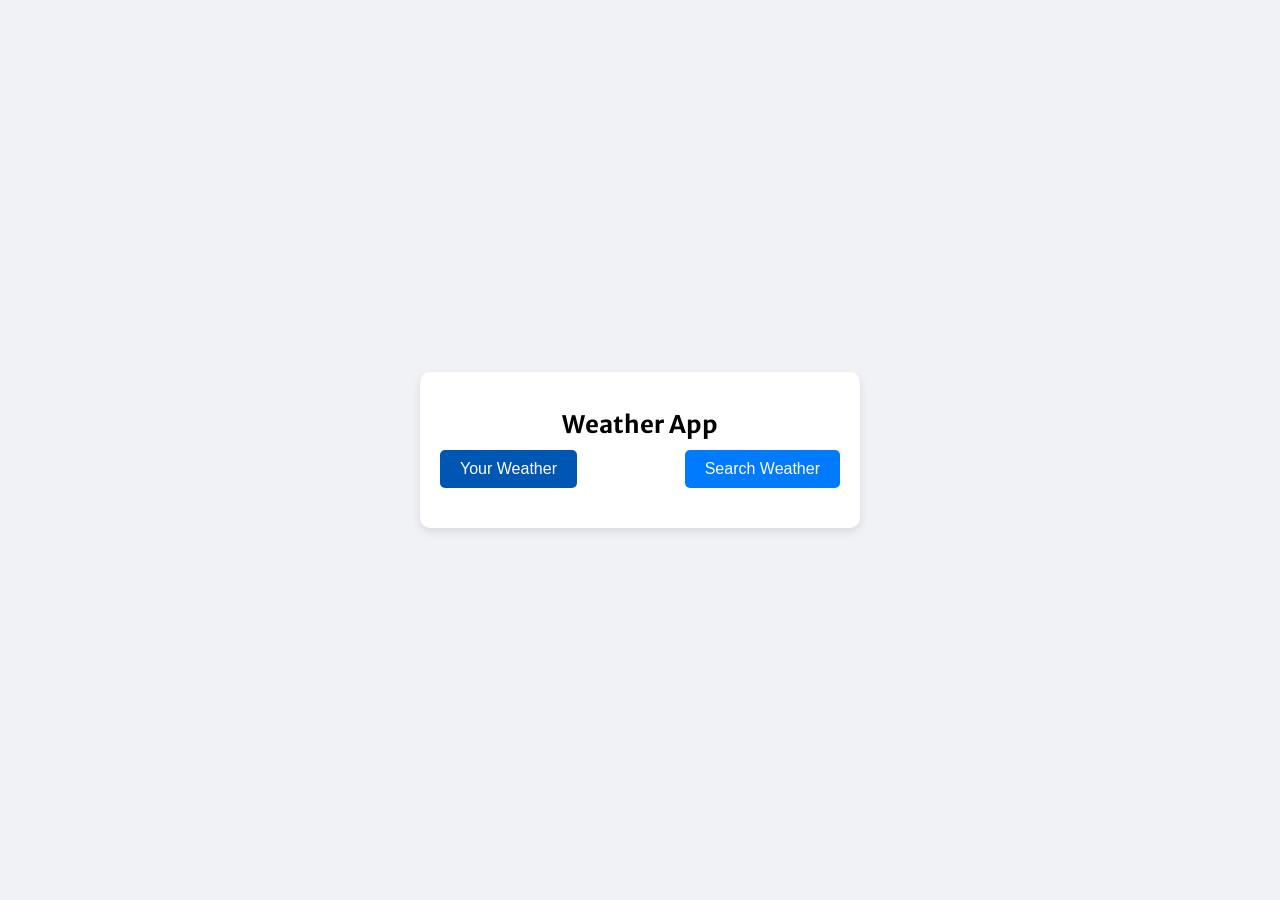
<file: index.html>
<!DOCTYPE html>
<html lang="en">

<head>
    <meta charset="UTF-8">
    <meta name="viewport" content="width=device-width, initial-scale=1.0">
    <title>Weather App</title>
    <link rel="stylesheet" href="styles.css">
    <script src="index.js" defer></script>
    <!-- Link Font  -->
    <link rel="preconnect" href="https://fonts.googleapis.com" />
    <link rel="preconnect" href="https://fonts.gstatic.com" crossorigin />
    <link href="https://fonts.googleapis.com/css2?family=Merriweather+Sans:wght@300;400;500;600;700&display=swap"
        rel="stylesheet" />
</head>

<body>
    <!-- Top Level Div -->   
      <div id="wrapper">
        <h1>Weather App</h1>
        <!-- Tab container -->
        <div class="tab-container">
            <button class="tab" data-userWeather>Your Weather</button>
            <button class="tab" data-searchWeather>Search Weather</button>
        </div>
        <div class="weather-container">
        <!-- Grant-Location -->
        <div class="grant-location-container">
            <img src="./Images/location.png" alt="" width="80" height="80" loading="lazy">
            <p>Grant Location Access</p>
            <p>Allow access to get weather information</p>
            <button class="btn" data-grantAccess>Grant Access</button>
        </div>

        <!-- Search Form -->
        <form class="form-container hidden" data-searchForm>
            <input placeholder="Search for City..." data-searchInput>
            <button class="btn" type="submit">
                <img src="./Images/search.png" alt="" width="20" height="20" loading="lazy">
            </button>
        </form>

        <!-- Loading Screen Container -->
        <div class="loading-container hidden">
            <img src="./Images/loading.gif" alt="" height="150" width="150">
            <p>Loading</p>
        </div>

        <!-- Show weather info -->
        <div class="user-info-container hidden">
            <div class="name">
                <p data-cityName></p>
                <img data-countryIcon alt="">
            </div>
            <p data-weatherDesc></p>
            <img data-weatherIcon alt="">
            <p data-temp></p>

            <!-- 3 cards -parameter -->
            <div class="parameter-container">
                <div class="parameter">
                    <img src="./Images/wind.png" alt="">
                    <p>Wind Speed</p>
                    <p data-windspeed></p>
                </div>
                <div class="parameter">
                    <img src="./Images/humidity.png" alt="">
                    <p>Humidity</p>
                    <p data-humidity></p>
                </div>
                <div class="parameter">
                    <img src="./Images/cloud.png" alt="">
                    <p>Cloudiness</p>
                    <p data-cloudiness></p>
                </div>
            </div>
        </div>
    </div>
    </div>
</body>

</html>
</file>
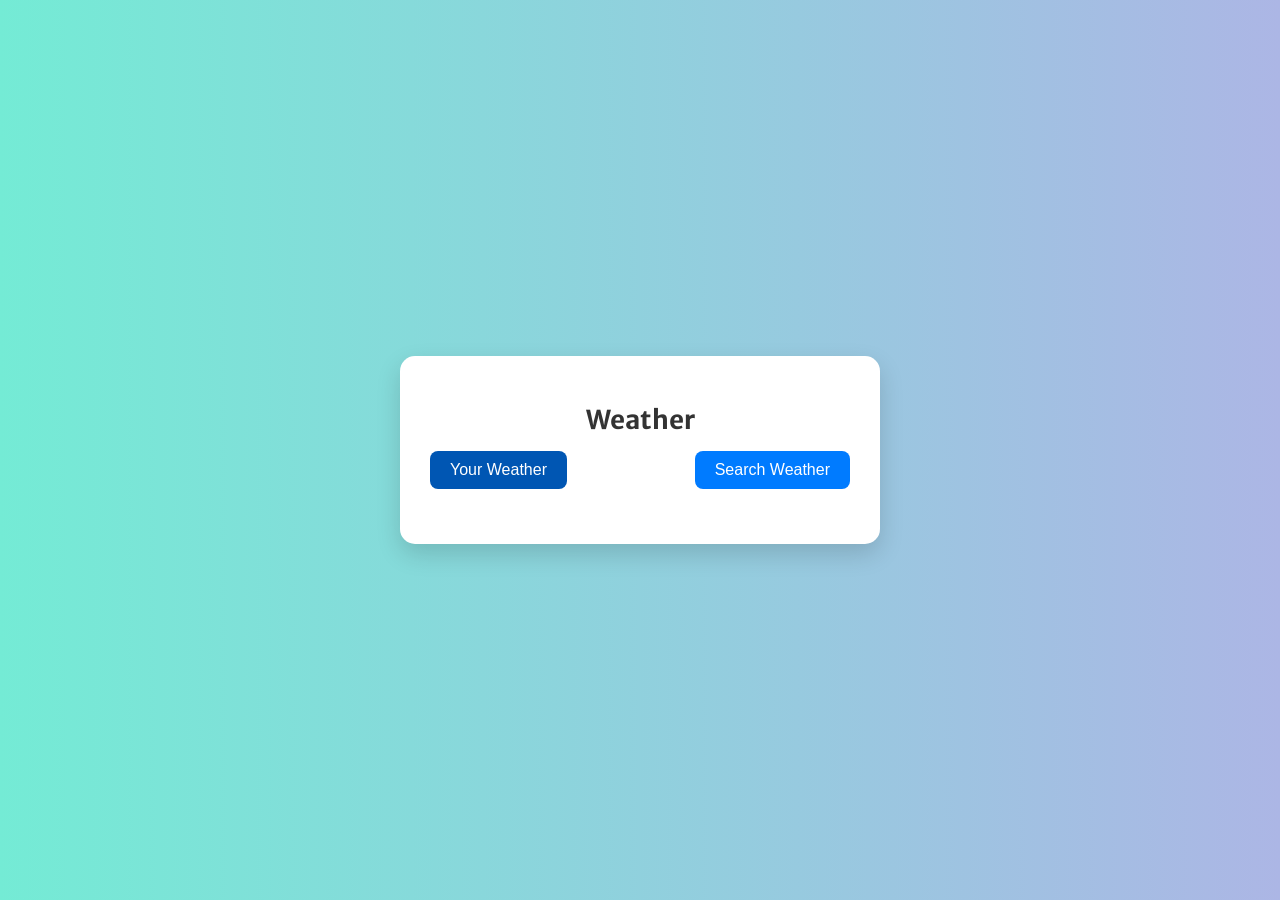
<file: html/index.html>
<!DOCTYPE html>
<html lang="en">

<head>
    <meta charset="UTF-8">
    <meta name="viewport" content="width=device-width, initial-scale=1.0">
    <title>Weather's App</title>
    <link rel="stylesheet" href="styles.css">
    <script src="index.js" defer></script>
    <!-- Link Font  -->
    <link rel="preconnect" href="https://fonts.googleapis.com" />
    <link rel="preconnect" href="https://fonts.gstatic.com" crossorigin />
    <link href="https://fonts.googleapis.com/css2?family=Merriweather+Sans:wght@300;400;500;600;700&display=swap"
        rel="stylesheet" />
</head>

<body>
    <!-- Top Level Div -->   
      <div id="wrapper">
        <h1>Weather</h1>
        <!-- Tab container -->
        <div class="tab-container">
            <button class="tab" data-userWeather>Your Weather</button>
            <button class="tab" data-searchWeather>Search Weather</button>
        </div>
        <div class="weather-container">
        <!-- Grant-Location -->
        <div class="grant-location-container">
            <img src="./Images/location.png" alt="" width="80" height="80" loading="lazy">
            <p>Grant Location Access</p>
            <p>Allow access to get weather information</p>
            <button class="btn" data-grantAccess>Grant Access</button>
        </div>

        <!-- Search Form -->
        <form class="form-container hidden" data-searchForm>
            <input placeholder="Search for City..." data-searchInput>
            <button class="btn" type="submit">
                <img src="./Images/search.png" alt="" width="20" height="20" loading="lazy">
            </button>
        </form>

        <!-- Loading Screen Container -->
        <div class="loading-container hidden">
            <img src="./Images/loading.gif" alt="" height="150" width="150">
            <p>Loading</p>
        </div>

        <!-- Show weather info -->
        <div class="user-info-container hidden">
            <div class="name">
                <p data-cityName></p>
                <img data-countryIcon alt="">
            </div>
            <p data-weatherDesc></p>
            <img data-weatherIcon alt="">
            <p data-temp></p>

            <!-- 3 cards -parameter -->
            <div class="parameter-container">
                <div class="parameter">
                    <img src="./Images/wind.png" alt="">
                    <p>Wind Speed</p>
                    <p data-windspeed></p>
                </div>
                <div class="parameter">
                    <img src="./Images/humidity.png" alt="">
                    <p>Humidity</p>
                    <p data-humidity></p>
                </div>
                <div class="parameter">
                    <img src="./Images/cloud.png" alt="">
                    <p>Cloudiness</p>
                    <p data-cloudiness></p>
                </div>
            </div>
        </div>
    </div>
    </div>
</body>

</html>
</file>
<file: styles.css>
body {
  font-family: "Merriweather Sans", sans-serif;
  background-color: #f0f2f5;
  display: flex;
  justify-content: center;
  align-items: center;
  height: 100vh;
  margin: 0;
}

#wrapper {
  background: white;
  padding: 20px;
  border-radius: 10px;
  box-shadow: 0px 4px 10px rgba(0, 0, 0, 0.1);
  text-align: center;
  width: 90%;
  max-width: 400px;
}

h1 {
  font-size: 24px;
  margin-bottom: 10px;
}

/* Tab Container */
.tab-container {
  display: flex;
  justify-content: space-between;
  margin-bottom: 20px;
}

.tab {
  background: #007bff;
  color: white;
  border: none;
  padding: 10px 20px;
  border-radius: 5px;
  cursor: pointer;
  font-size: 16px;
}

.tab.current-tab {
  background: #0056b3;
}

/* Weather Container */
.weather-container {
  display: flex;
  flex-direction: column;
  align-items: center;
}

/* Grant Access */
.grant-location-container {
  display: none;
  text-align: center;
}

.grant-location-container.active {
  display: block;
}

.btn {
  background: #007bff;
  color: white;
  border: none;
  padding: 10px 15px;
  border-radius: 5px;
  cursor: pointer;
  margin-top: 10px;
}

/* Search Form */
.form-container {
  display: none;
  margin-bottom: 20px;
}

.form-container.active {
  display: flex;
  justify-content: center;
}

input {
  padding: 8px;
  border: 1px solid #ccc;
  border-radius: 5px;
  width: 70%;
  font-size: 16px;
}

button {
  padding: 8px 10px;
  background: #007bff;
  border: none;
  cursor: pointer;
  border-radius: 5px;
}

button img {
  width: 20px;
  height: 20px;
}

/* Loading Screen */
.loading-container {
  display: none;
  text-align: center;
}

.loading-container.active {
  display: block;
}

/* Weather Info */
.user-info-container {
  display: none;
  text-align: center;
}

.user-info-container.active {
  display: block;
}

.name {
  display: flex;
  justify-content: center;
  align-items: center;
  gap: 10px;
}

.name img {
  width: 30px;
  height: 20px;
}

.parameter-container {
  display: flex;
  justify-content: space-around;
  width: 100%;
  margin-top: 20px;
}

.parameter {
  display: flex;
  flex-direction: column;
  align-items: center;
}

.parameter img {
  width: 40px;
  height: 40px;
}
</file>
<file: html/styles.css>
/* body {
  font-family: "Merriweather Sans", sans-serif;
  background-color: #f0f2f5;
  display: flex;
  justify-content: center;
  align-items: center;
  height: 100vh;
  margin: 0;
}

#wrapper {
  background: white;
  padding: 20px;
  border-radius: 10px;
  box-shadow: 0px 4px 10px rgba(0, 0, 0, 0.1);
  text-align: center;
  width: 90%;
  max-width: 400px;
}

h1 {
  font-size: 24px;
  margin-bottom: 10px;
}


.tab-container {
  display: flex;
  justify-content: space-between;
  margin-bottom: 20px;
}

.tab {
  background: #007bff;
  color: white;
  border: none;
  padding: 10px 20px;
  border-radius: 5px;
  cursor: pointer;
  font-size: 16px;
}

.tab.current-tab {
  background: #0056b3;
}


.weather-container {
  display: flex;
  flex-direction: column;
  align-items: center;
}


.grant-location-container {
  display: none;
  text-align: center;
}

.grant-location-container.active {
  display: block;
}

.btn {
  background: #007bff;
  color: white;
  border: none;
  padding: 10px 15px;
  border-radius: 5px;
  cursor: pointer;
  margin-top: 10px;
}

.form-container {
  display: none;
  margin-bottom: 20px;
}

.form-container.active {
  display: flex;
  justify-content: center;
}

input {
  padding: 8px;
  border: 1px solid #ccc;
  border-radius: 5px;
  width: 70%;
  font-size: 16px;
}

button {
  padding: 8px 10px;
  background: #007bff;
  border: none;
  cursor: pointer;
  border-radius: 5px;
}

button img {
  width: 20px;
  height: 20px;
}


.loading-container {
  display: none;
  text-align: center;
}

.loading-container.active {
  display: block;
}

.user-info-container {
  display: none;
  text-align: center;
}

.user-info-container.active {
  display: block;
}

.name {
  display: flex;
  justify-content: center;
  align-items: center;
  gap: 10px;
}

.name img {
  width: 30px;
  height: 20px;
}

.parameter-container {
  display: flex;
  justify-content: space-evenly;
  gap: 15px;
  width: 100%;
  margin-top: 20px;
}

.parameter {
  display: flex;
  flex-direction: column;
  align-items: center;
}

.parameter img {
  width: 40px;
  height: 40px;
} */

body {
  font-family: "Merriweather Sans", sans-serif;
  background: linear-gradient(to right, #74ebd5, #acb6e5);
  display: flex;
  justify-content: center;
  align-items: center;
  height: 100vh;
  margin: 0;
}

#wrapper {
  background: white;
  padding: 30px;
  border-radius: 15px;
  box-shadow: 0 10px 25px rgba(0, 0, 0, 0.15);
  text-align: center;
  width: 90%;
  max-width: 420px;
  transition: all 0.3s ease-in-out;
}

h1 {
  font-size: 26px;
  margin-bottom: 15px;
  color: #333;
}

/* Tabs */
.tab-container {
  display: flex;
  justify-content: space-between;
  margin-bottom: 25px;
}

.tab {
  background: #007bff;
  color: white;
  border: none;
  padding: 10px 20px;
  border-radius: 8px;
  cursor: pointer;
  font-size: 16px;
  transition: background 0.3s ease;
}

.tab:hover {
  background: #0069d9;
}

.tab.current-tab {
  background: #0056b3;
}

/* Weather Container */
.weather-container {
  display: flex;
  flex-direction: column;
  align-items: center;
}

/* Grant Access */
.grant-location-container,
.loading-container,
.user-info-container,
.form-container {
  display: none;
  animation: fadeIn 0.4s ease-in;
}

.grant-location-container.active,
.loading-container.active,
.user-info-container.active,
.form-container.active {
  display: block;
}

.btn {
  background: #007bff;
  color: white;
  border: none;
  padding: 10px 18px;
  border-radius: 8px;
  cursor: pointer;
  font-size: 15px;
  margin-top: 15px;
  transition: background 0.3s ease;
}

.btn:hover {
  background: #0056b3;
}

/* Search Input */
input {
  padding: 10px;
  border: 1px solid #ccc;
  border-radius: 7px;
  width: 70%;
  font-size: 16px;
  margin-right: 8px;
}

button {
  padding: 10px 12px;
  background: #007bff;
  border: none;
  cursor: pointer;
  border-radius: 7px;
  transition: background 0.3s ease;
}

button:hover {
  background: #0056b3;
}

button img {
  width: 20px;
  height: 20px;
}

/* Weather Info */
.name {
  display: flex;
  justify-content: center;
  align-items: center;
  gap: 10px;
  margin-top: 10px;
}

.name img {
  width: 30px;
  height: 20px;
}

.parameter-container {
  display: flex;
  justify-content: space-around;
  flex-wrap: wrap;
  width: 100%;
  margin-top: 25px;
}

.parameter {
  display: flex;
  flex-direction: column;
  align-items: center;
  margin: 10px 5px;
  background: #f7f9fb;
  padding: 10px;
  border-radius: 10px;
  width: 100px;
  box-shadow: 0 4px 8px rgba(0, 0, 0, 0.05);
}

.parameter img {
  width: 40px;
  height: 40px;
  margin-bottom: 8px;
}

@keyframes fadeIn {
  from {
    opacity: 0;
    transform: translateY(10px);
  }

  to {
    opacity: 1;
    transform: translateY(0px);
  }
}

/* Responsive */
@media (max-width: 500px) {
  .tab-container {
    flex-direction: column;
    gap: 10px;
  }

  input {
    width: 100%;
    margin-bottom: 10px;
  }

  .parameter-container {
    flex-direction: column;
    align-items: center;
  }
}
</file>
